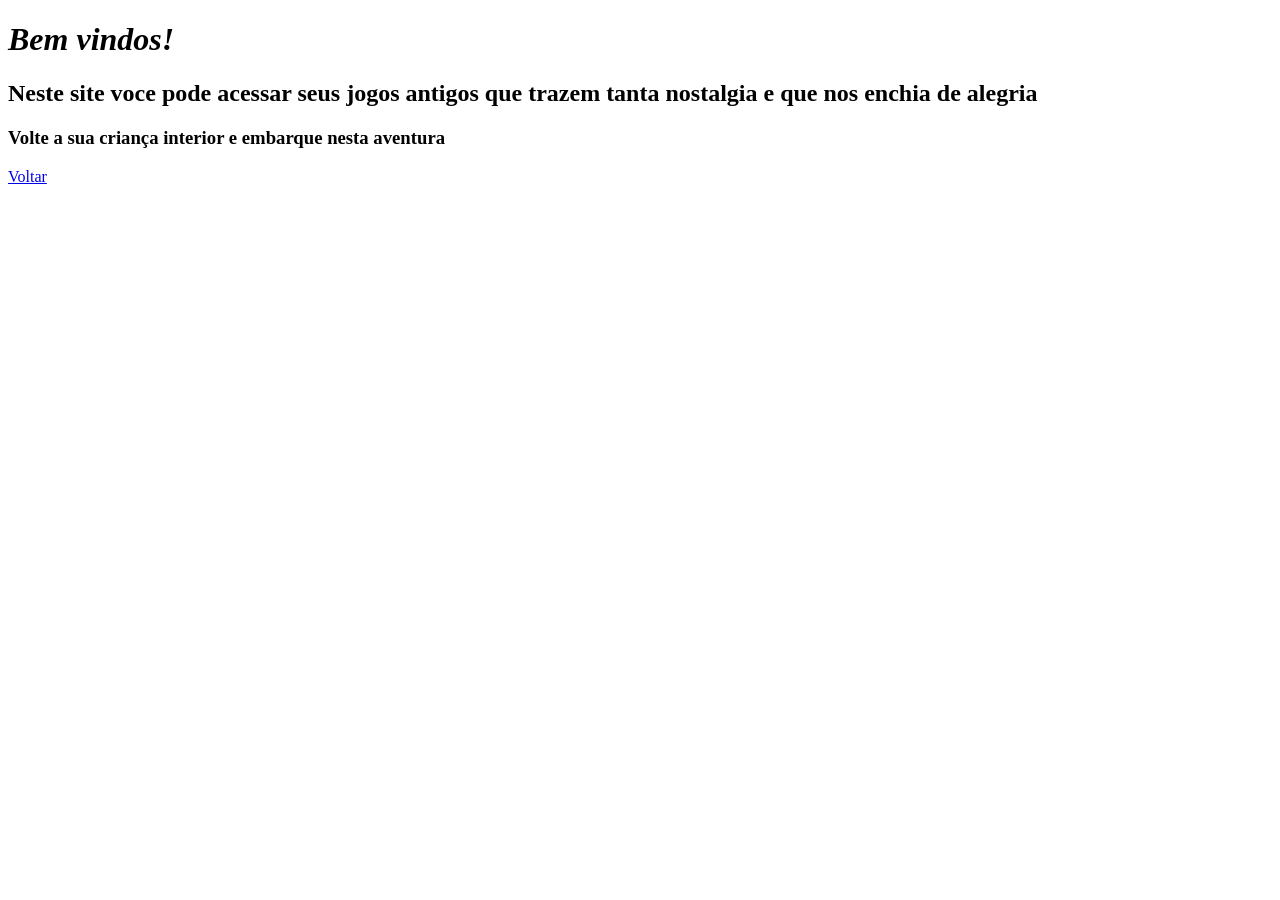
<file: sobre.html>
<!DOCTYPE html>
<html lang="pt-br">
<head>
    <meta charset="UTF-8">
    <meta name="viewport" content="width=device-width, initial-scale=1.0">
    <title>sobre</title>
</head>
<body>
    <h1>
        <I>
            Bem vindos!
        </I>
    </h1>
    <h2>
        Neste site voce pode acessar seus jogos antigos que trazem tanta nostalgia e que nos enchia de alegria 
    </h2>
    <h3>
        Volte a sua criança interior e embarque nesta aventura
    </h3>
<a href="index.html">Voltar</a>
</body>
</html>
</file>
